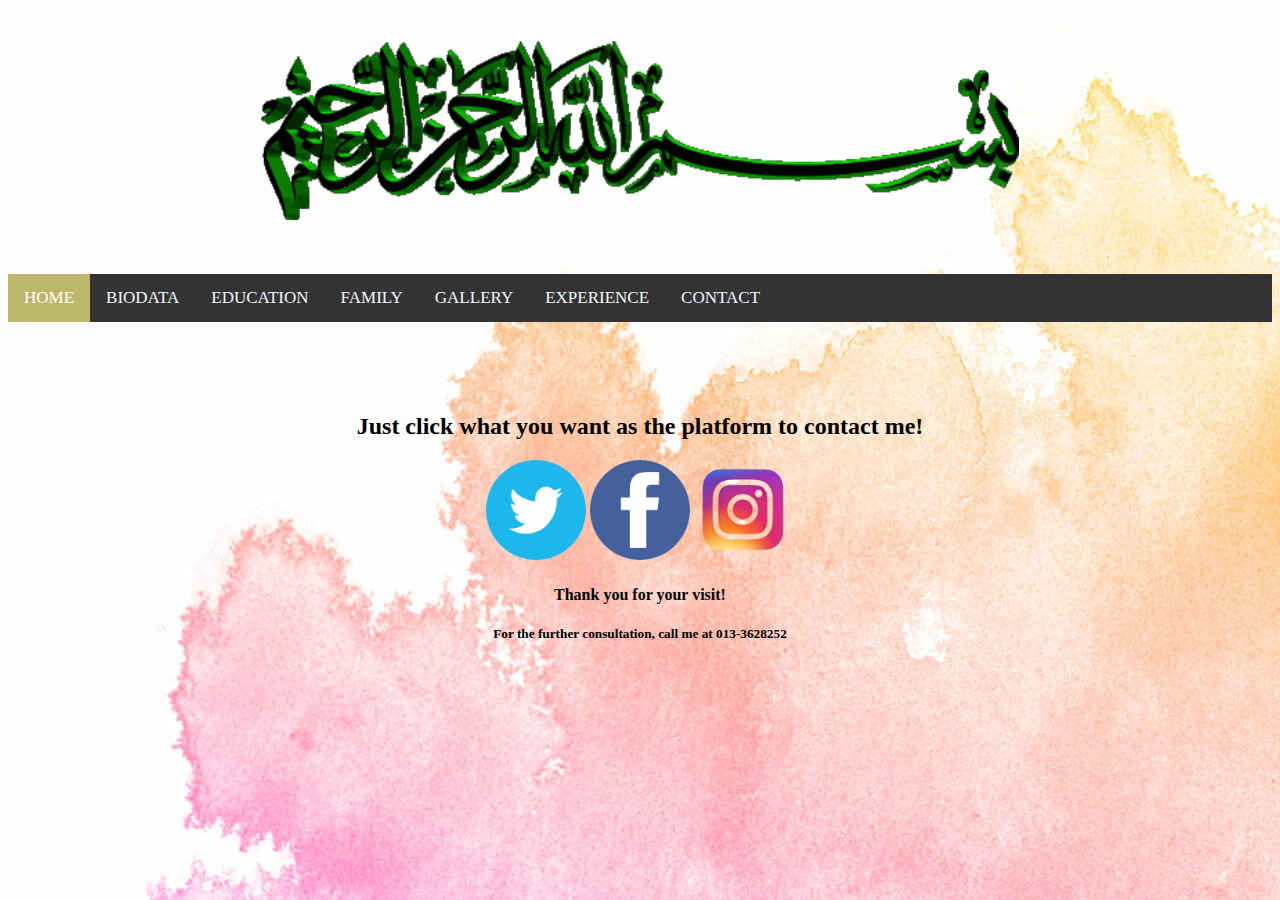
<file: contact.html>
<html>
<head>
<link rel="stylesheet"type="text/css" href="contact.css"/>
<title>CONTACT</title>
</head>
<body bgimage="background.jpg">
</body>
<iframe src="https://free.timeanddate.com/clock/i7uid9wa/n122/fn14/fs26/fc90f/tct/pct/ftb/th2" frameborder="0" width="169" height="33" allowtransparency="true"></iframe>

<div class="parentDiv"> 
<img src="Bismillah.gif" align="center">
</div>
<br>
<br>
<br>
<div class="topnav">
  <a class="active" href="index.html">HOME</a>
  <a href="biodata.html">BIODATA</a>
  <a href="education.html">EDUCATION</a>
  <a href="family.html">FAMILY</a>
  <a href="gallery.html">GALLERY</a>
  <a href="experience.html">EXPERIENCE</a>
  <a href="contact.html">CONTACT</a>
</div>
<br>
<br>
<br><br>
<h2><center>Just click what you want as the platform to contact me!</center></h2>
	<center>
	<a href="https://twitter.com/farafrinaa__">
	<img src="twt.png" alt="twitter" 
	style="width:100px;height:100px;"></a>

	<a href="https://www.facebook.com/farah.afrina.754">
	<img src="fb.png" alt="facebook" 
	style="width:100px;height:100px;"></a>

	<a href="https://www.instagram.com/farafrina__/">
	<img src="ig.png" alt="Instagram" 
	style="width:100px;height:100px;"></a>
	</center>
	<center><p><h4>Thank you for your visit!</h4><p></center>
	<center><p><h5>For the further consultation, call me at 013-3628252</h5><p></center>


</body>
</html>
</file>
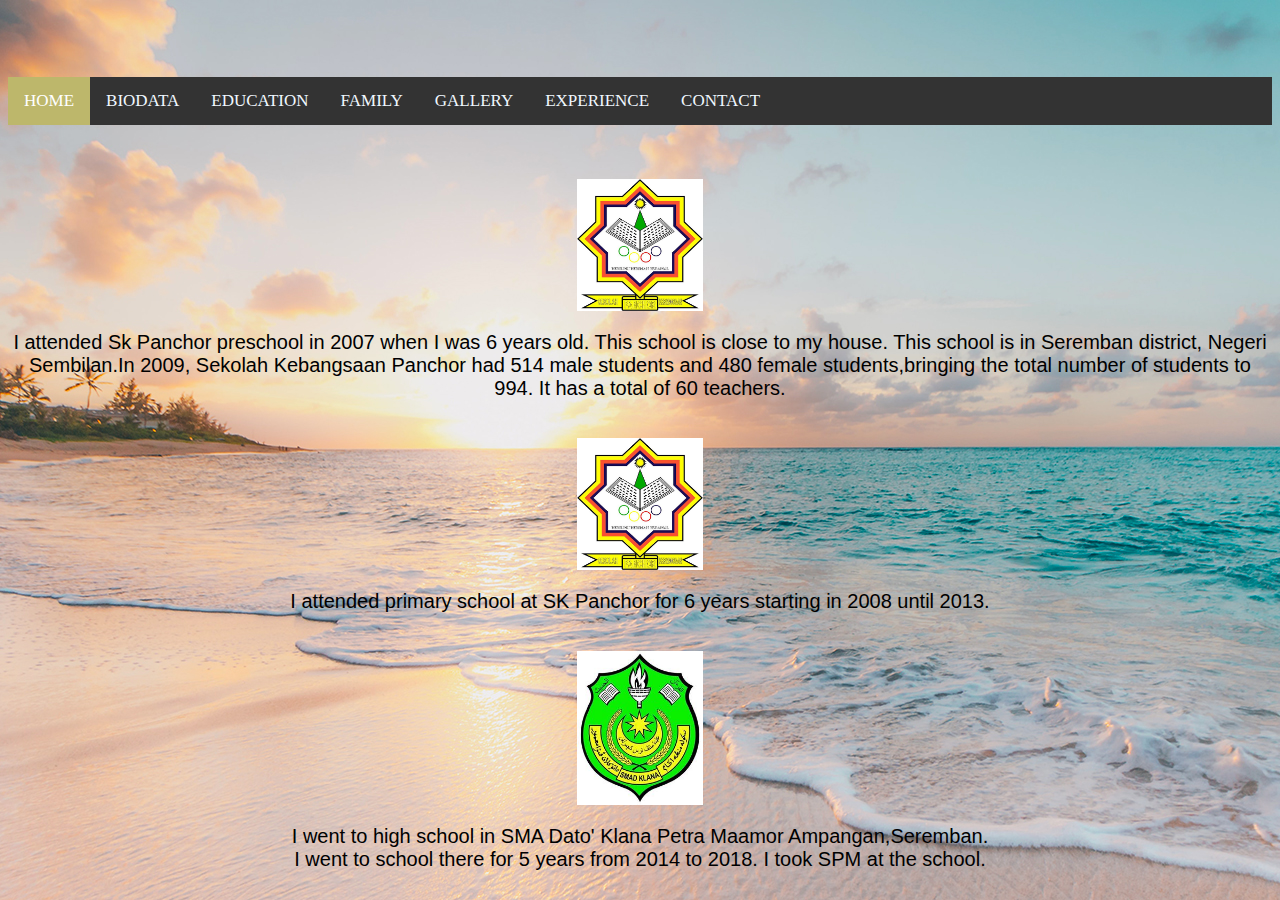
<file: education.html>
<html>
<head>
<link rel="stylesheet"type="text/css" href="education.css"/>
<title>EDUCATION</title>
</head>
<body bgimage="background2.jpg">
</body>
<iframe src="https://free.timeanddate.com/clock/i7uid9wa/n122/fn14/fs26/fc90f/tct/pct/ftb/th2" frameborder="0" width="169" height="33" allowtransparency="true"></iframe>
<br>
<br>
<br>
<div class="topnav">
  <a class="active" href="index.html">HOME</a>
  <a href="biodata.html">BIODATA</a>
  <a href="education.html">EDUCATION</a>
  <a href="family.html">FAMILY</a>
  <a href="gallery.html">GALLERY</a>
  <a href="experience.html">EXPERIENCE</a>
  <a href="contact.html">CONTACT</a>

</div>
<br>
<br>
<br>
<div>
<img src="logosekolah.jpg" alt="logo" class="center"
<br>
<div>
<p>I attended Sk Panchor preschool in 2007 when I was 6 years old. This school is close to my house. This school is in Seremban district, Negeri Sembilan.In 2009, Sekolah Kebangsaan Panchor had 514 male students and 480 female students,bringing the total number of students to 994. It has a total of 60 teachers.</p>
</div>
<br>
<div>
<img src="logosekolah.jpg" alt="logo" class="center">
<p>I attended primary school at SK Panchor for 6 years starting in 2008 until 2013.</p>
<div>
<br>
<div>
<img src="logo.jpg" alt="logo" class="center">
<p>I went to high school in SMA Dato' Klana Petra Maamor Ampangan,Seremban.<br>I went to school there for 5 years from 2014 to 2018. I took SPM at the school.</p>
</div>
</html>
</file>
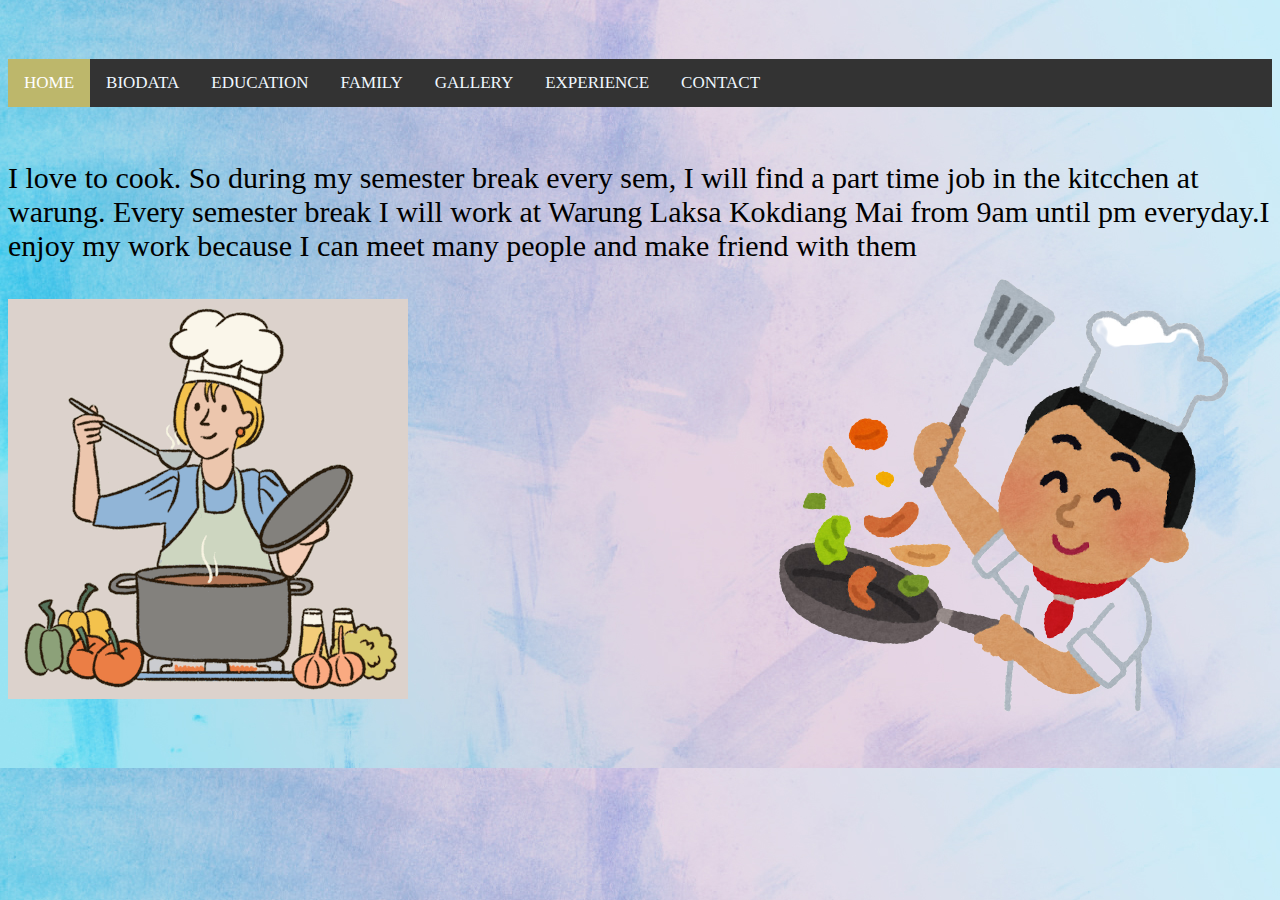
<file: experience.html>
<html>
<head>
<link rel="stylesheet"type="text/css" href="experience.css"/>
<title>EXPERIENCE</title>
</head>
<body bgimage="background6.jpg">
</body>
<iframe src="https://free.timeanddate.com/clock/i7uid9wa/n122/fn14/fs26/fc90f/tct/pct/ftb/th2" frameborder="0" width="169" height="33" allowtransparency="true"></iframe>
<br>
<br><div class="topnav">
  <a class="active" href="index.html">HOME</a>
  <a href="biodata.html">BIODATA</a>
  <a href="education.html">EDUCATION</a>
  <a href="family.html">FAMILY</a>
  <a href="gallery.html">GALLERY</a>
  <a href="experience.html">EXPERIENCE</a>
  <a href="contact.html">CONTACT</a>
</div>
<br>
<br>
<br>
<div>I love to cook. So during my semester break every sem, I will find a part time job in the kitcchen at warung.
Every semester break I will work at Warung Laksa Kokdiang Mai from 9am until pm everyday.I enjoy my work because I can meet many people and make friend with them
</div>
<img src="cooking.png" align="right">
<br>
<br>
<img src="cooking.gif" align="left">
<br>
<br>
<br>
<br>
<br>
</file>
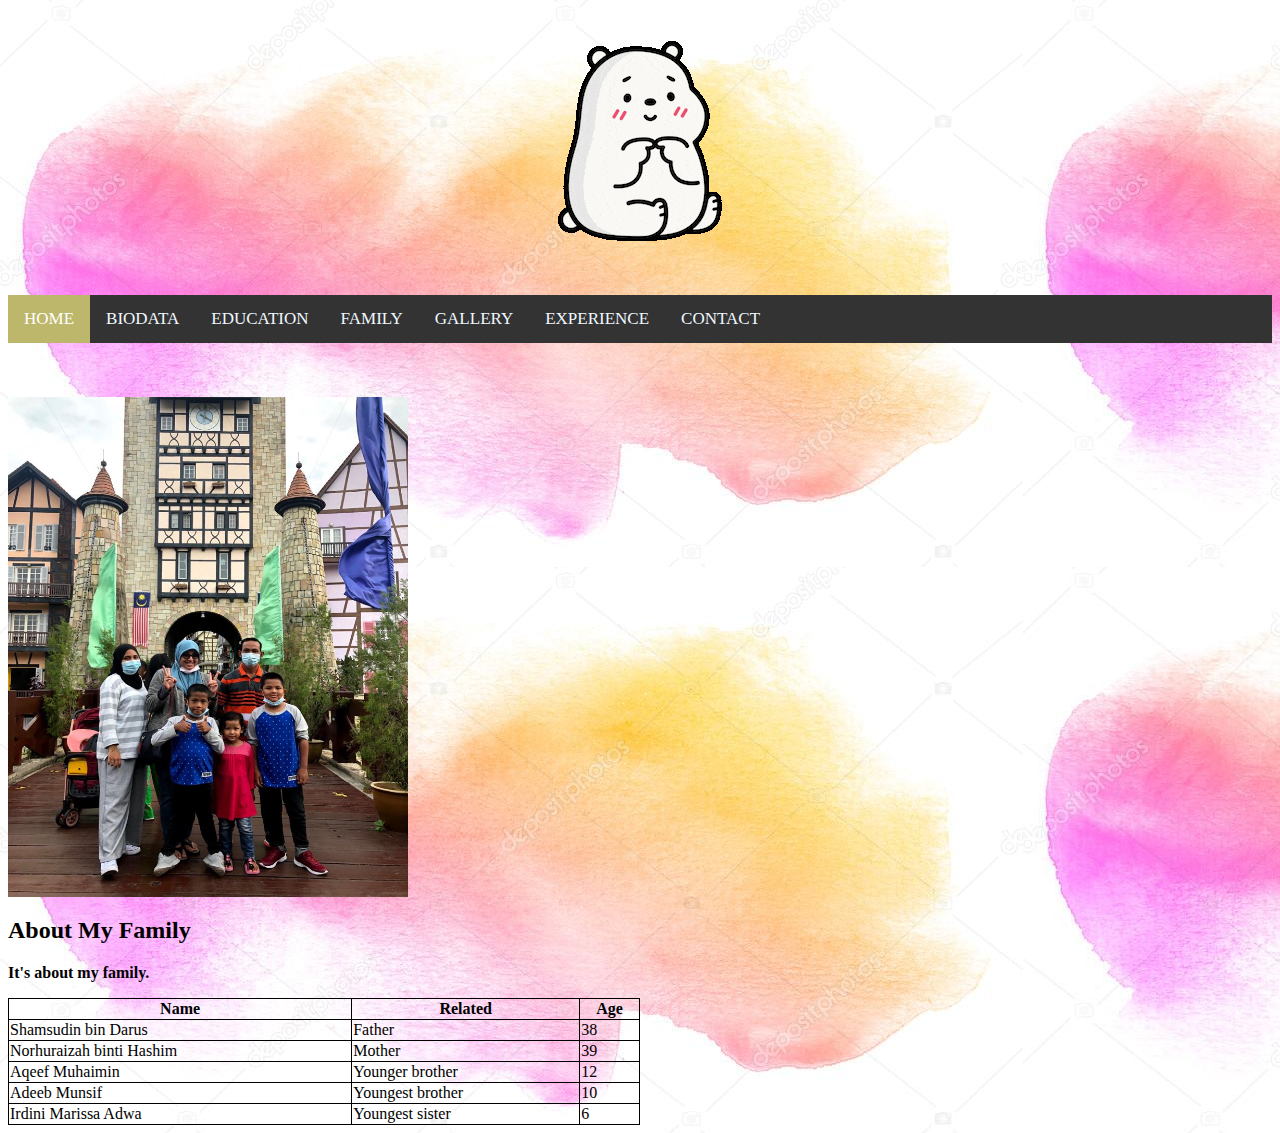
<file: Family.html>
<html>
<head>
<link rel="stylesheet"type="text/css" href="family.css"/>
<title>EDUCATION</title>
</head>
<body bgimage="background3.jpg">
</body>
<iframe src="https://free.timeanddate.com/clock/i7uid9wa/n122/fn14/fs26/fc90f/tct/pct/ftb/th2" frameborder="0" width="169" height="33" allowtransparency="true"></iframe>


<div class="parentDiv"> 
<img src="cute.gif" align="center">
</div>
<br>
<br>
<br>
<div class="topnav">
  <a class="active" href="index.html">HOME</a>
  <a href="biodata.html">BIODATA</a>
  <a href="education.html">EDUCATION</a>
  <a href="family.html">FAMILY</a>
  <a href="gallery.html">GALLERY</a>
  <a href="experience.html">EXPERIENCE</a>
  <a href="contact.html">CONTACT</a>
</div>

<br>
<br>
<br>
<img src="family.jpeg" width="400" height="500">
<h2>About My Family</h2>
<p><b>It's about my family.</b></p>

<table style="width:50%">
  <tr>
    <th>Name</th>
    <th>Related</th> 
    <th>Age</th>
  </tr>
  <tr>
    <td>Shamsudin bin Darus</td>
    <td>Father</td>
    <td>38</td>
  </tr>
  <tr>
    <td>Norhuraizah binti Hashim</td>
    <td>Mother</td>
    <td>39</td>
  </tr>
  <tr>
    <td>Aqeef Muhaimin</td>
    <td>Younger brother</td>
    <td>12</td>
  </tr>
  <tr>
    <td>Adeeb Munsif</td>
    <td>Youngest brother</td>
    <td>10</td>
  </tr>
  <tr>
    <td>Irdini Marissa Adwa</td>
    <td>Youngest sister</td>
    <td>6</td>
  </tr>
</table>
</file>
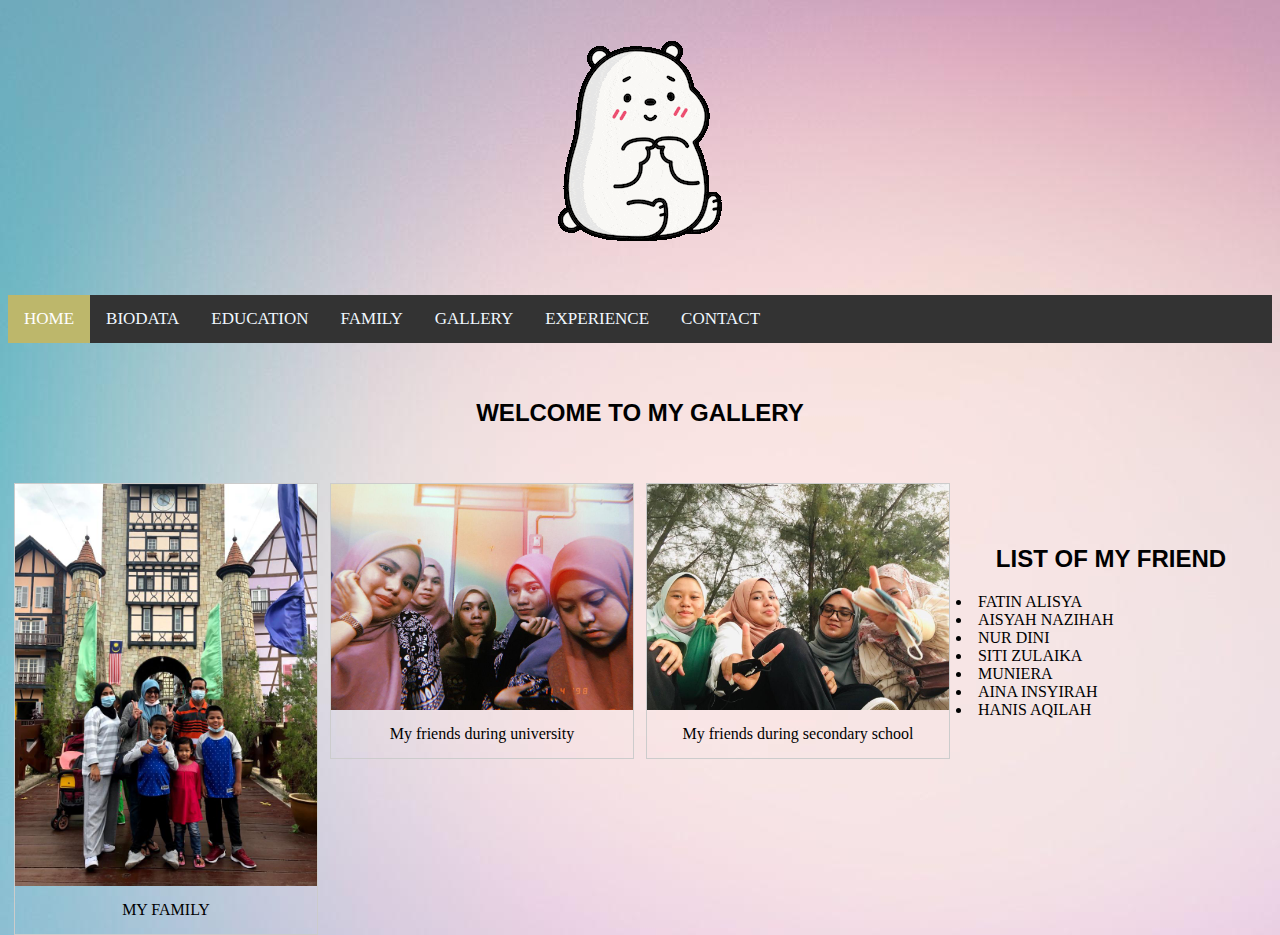
<file: gallery.html>
<html>
<head>
<title>GALLERY</title>
<link rel="stylesheet"type="text/css" href="gallery.css"/>
</head>
<body bgimage="background9.jpg">
</body>

<iframe src="https://free.timeanddate.com/clock/i7uid9wa/n122/fn14/fs26/fc90f/tct/pct/ftb/th2" frameborder="0" width="169" height="33" allowtransparency="true"></iframe>
<div class="parentDiv"> 
<img src="cute.gif" align="center">
</div>
<br>
<br>
<br>
<div class="topnav">
  <a class="active" href="index.html">HOME</a>
  <a href="biodata.html">BIODATA</a>
  <a href="education.html">EDUCATION</a>
  <a href="family.html">FAMILY</a>
  <a href="gallery.html">GALLERY</a>
  <a href="experience.html">EXPERIENCE</a>
  <a href="contact.html">CONTACT</a>
</div>
<br>
<br>
<h2>WELCOME TO MY GALLERY</h2>
<br>
<br>
<div class="responsive">
  <div class="gallery">
    <a target="_blank" href="family.jpeg">
      <img src="family.jpeg" alt="Cinque Terre" width="600" height="400">
    </a>
    <div class="desc">MY FAMILY</div>
  </div>
</div>


<div class="responsive">
  <div class="gallery">
    <a target="_blank" href="friend.jpeg">
      <img src="friend.jpeg" alt="Forest" width="600" height="400">
    </a>
    <div class="desc">My friends during university</div>
  </div>
</div>
<div class="responsive">
  <div class="gallery">
    <a target="_blank" href="image.jpeg">
      <img src="image.jpeg" alt="Northern Lights" width="600" height="400">
    </a>
    <div class="desc">My friends during secondary school</div>
  </div>
</div>



<div class="clearfix"></div>

<div style="padding:6px;">
<br>
<br>
<h2>LIST OF MY FRIEND</h2>
<li>FATIN ALISYA</li>
<li>AISYAH NAZIHAH</li>
<li>NUR DINI</li>
<li>SITI ZULAIKA</li>
<li>MUNIERA</li>
<li>AINA INSYIRAH</li>
<li>HANIS AQILAH</li>
</html>
</file>
<file: contact.css>
body {
  background-image: url("background.jpg");
}

.parentDiv {  
display: flex; 
justify-content: center; 
align-items: center;}
.topnav {
  overflow: hidden;
  background-color: #333;
}


.topnav {
  overflow: hidden;
  background-color: #333;
}

.topnav a {
  float: left;
  color: #F0F8FF;
  text-align: center;
  padding: 14px 16px;
  text-decoration: none;
  font-size: 17px;
}

.topnav a:hover {
  background-color: #ddd;
  color: black;
}

.topnav a.active {
  background-color:  #BDB76B;
  color: white;
}

img {
width:60%;
height:auto;
}
</file>
<file: education.css>
body {
  background-image: url("background2.jpg");
}

.center {
  display: block;
  margin-left: auto;
  margin-right: auto;
  width: 10%;
}

p {
text-align:center;
color:black;
font-size: 20px;
font-family:"Arial"
}

p {
text-align:center;
color:black;
font-size: 20px;
font-family:"Arial"
}

.topnav {
  overflow: hidden;
  background-color: #333;
}

.topnav a {
  float: left;
  color: #F0F8FF;
  text-align: center;
  padding: 14px 16px;
  text-decoration: none;
  font-size: 17px;
}

.topnav a:hover {
  background-color: #ddd;
  color: black;
}

.topnav a.active {
  background-color:  #BDB76B;
  color: white;
}

.topnav {
  overflow: hidden;
  background-color: #333;
}

.topnav a {
  float: left;
  color: #F0F8FF;
  text-align: center;
  padding: 14px 16px;
  text-decoration: none;
  font-size: 17px;
}

.topnav a:hover {
  background-color: #ddd;
  color: black;
}

.topnav a.active {
  background-color:  #BDB76B;
  color: white;
}
</file>
<file: experience.css>
body {
  background-image: url("background6.jpg");
}

.topnav {
  overflow: hidden;
  background-color: #333;
}

div {
text-align:left;
color:black;
font-size:30;
font-family:Lucida Console;
}

.topnav a {
  float: left;
  color: #F0F8FF;
  text-align: center;
  padding: 14px 16px;
  text-decoration: none;
  font-size: 17px;
}

.topnav a:hover {
  background-color: #ddd;
  color: black;
}

.topnav a.active {
  background-color:  #BDB76B;
  color: white;
}
</file>
<file: family.css>
body {
  background-image: url("background3.jpg");
}

.parentDiv {  
display: flex; 
justify-content: center; 
align-items: center;}
table, th, td {
  border: 1px solid black;
  border-collapse: collapse;
}
</style>
</head>
<body>

img {
  width: 70%;
  height: auto;
}


.topnav {
  overflow: hidden;
  background-color: #333;
}

.topnav a {
  float: left;
  color: #F0F8FF;
  text-align: center;
  padding: 14px 16px;
  text-decoration: none;
  font-size: 17px;
}

.topnav a:hover {
  background-color: #ddd;
  color: black;
}

.topnav a.active {
  background-color:  #BDB76B;
  color: white;
}
</file>
<file: gallery.css>
body {
  background-image: url("background9.jpg");
}

.parentDiv {  
display: flex; 
justify-content: center; 
align-items: center;}

}

.center {
  display: block;
  margin-left: auto;
  margin-right: auto;
  width: 10%;
}

h2 {
text-align:center;
color:black;
font-family:"Arial"
}

div.gallery {
  border: 1px solid #ccc;
}

div.gallery:hover {
  border: 1px solid #777;
}

div.gallery img {
  width: 100%;
  height: auto;
}

div.desc {
  padding: 15px;
  text-align: center;
}

* {
  box-sizing: border-box;
}

.responsive {
  padding: 0 6px;
  float: left;
  width: 24.99999%;
}


.topnav {
  overflow: hidden;
  background-color: #333;
}

.topnav a {
  float: left;
  color: #F0F8FF;
  text-align: center;
  padding: 14px 16px;
  text-decoration: none;
  font-size: 17px;
}

.topnav a:hover {
  background-color: #ddd;
  color: black;
}

.topnav a.active {
  background-color:  #BDB76B;
  color: white;
}
</file>
